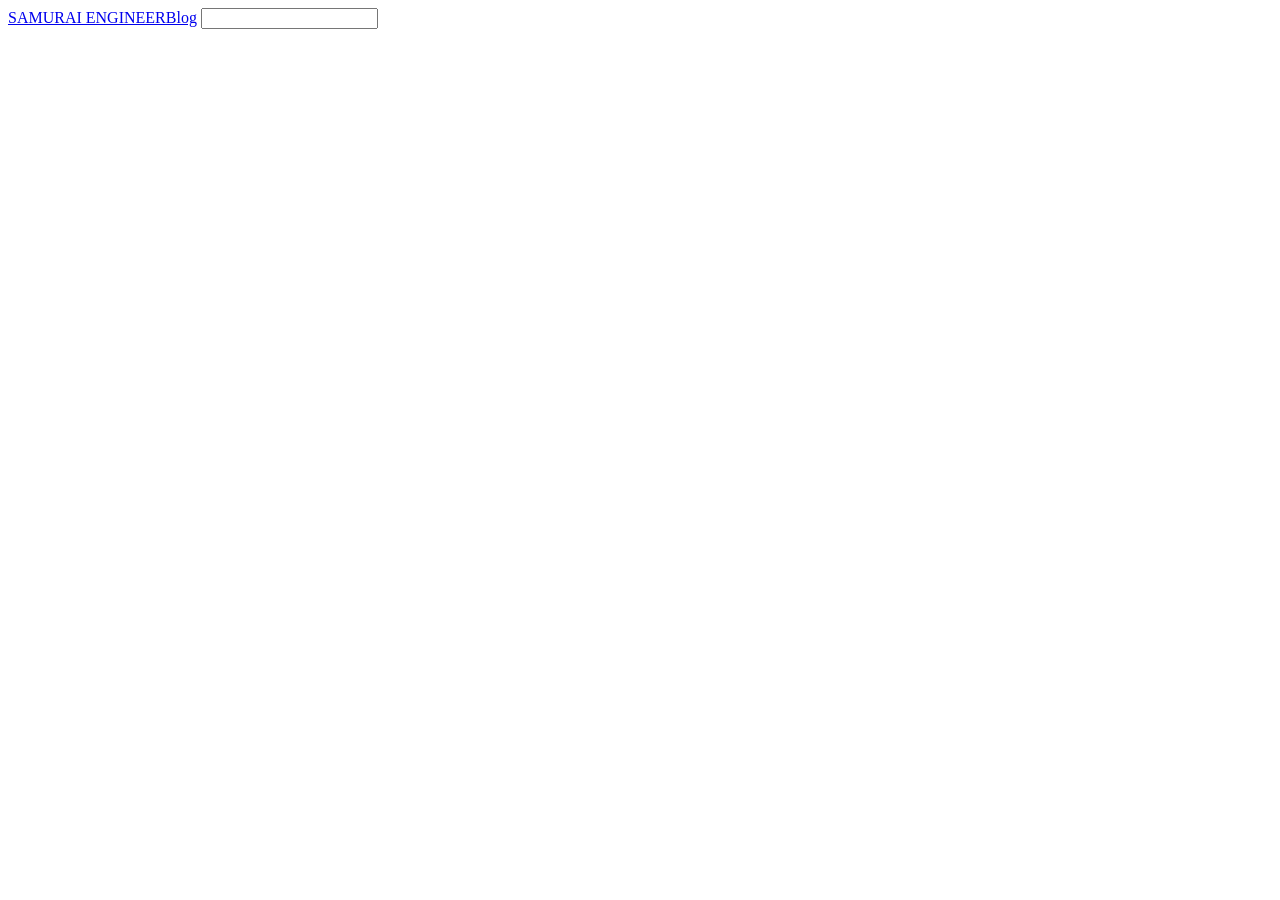
<file: index.html>
<html lang="ja">
    <head>
        <meta charset="utf-8">
        <style>
            a:hover {
                background-color: red;
            }

            a:active {
                background-color: yellow;
            }

            input:focus {
                background-color: green;
            }
        </style>
    </head>
    <body>
        <a href="https://www.sejuku.net/blog/">SAMURAI ENGINEERBlog</a>
        <input type="text"/>
    </body>
</html>
</file>
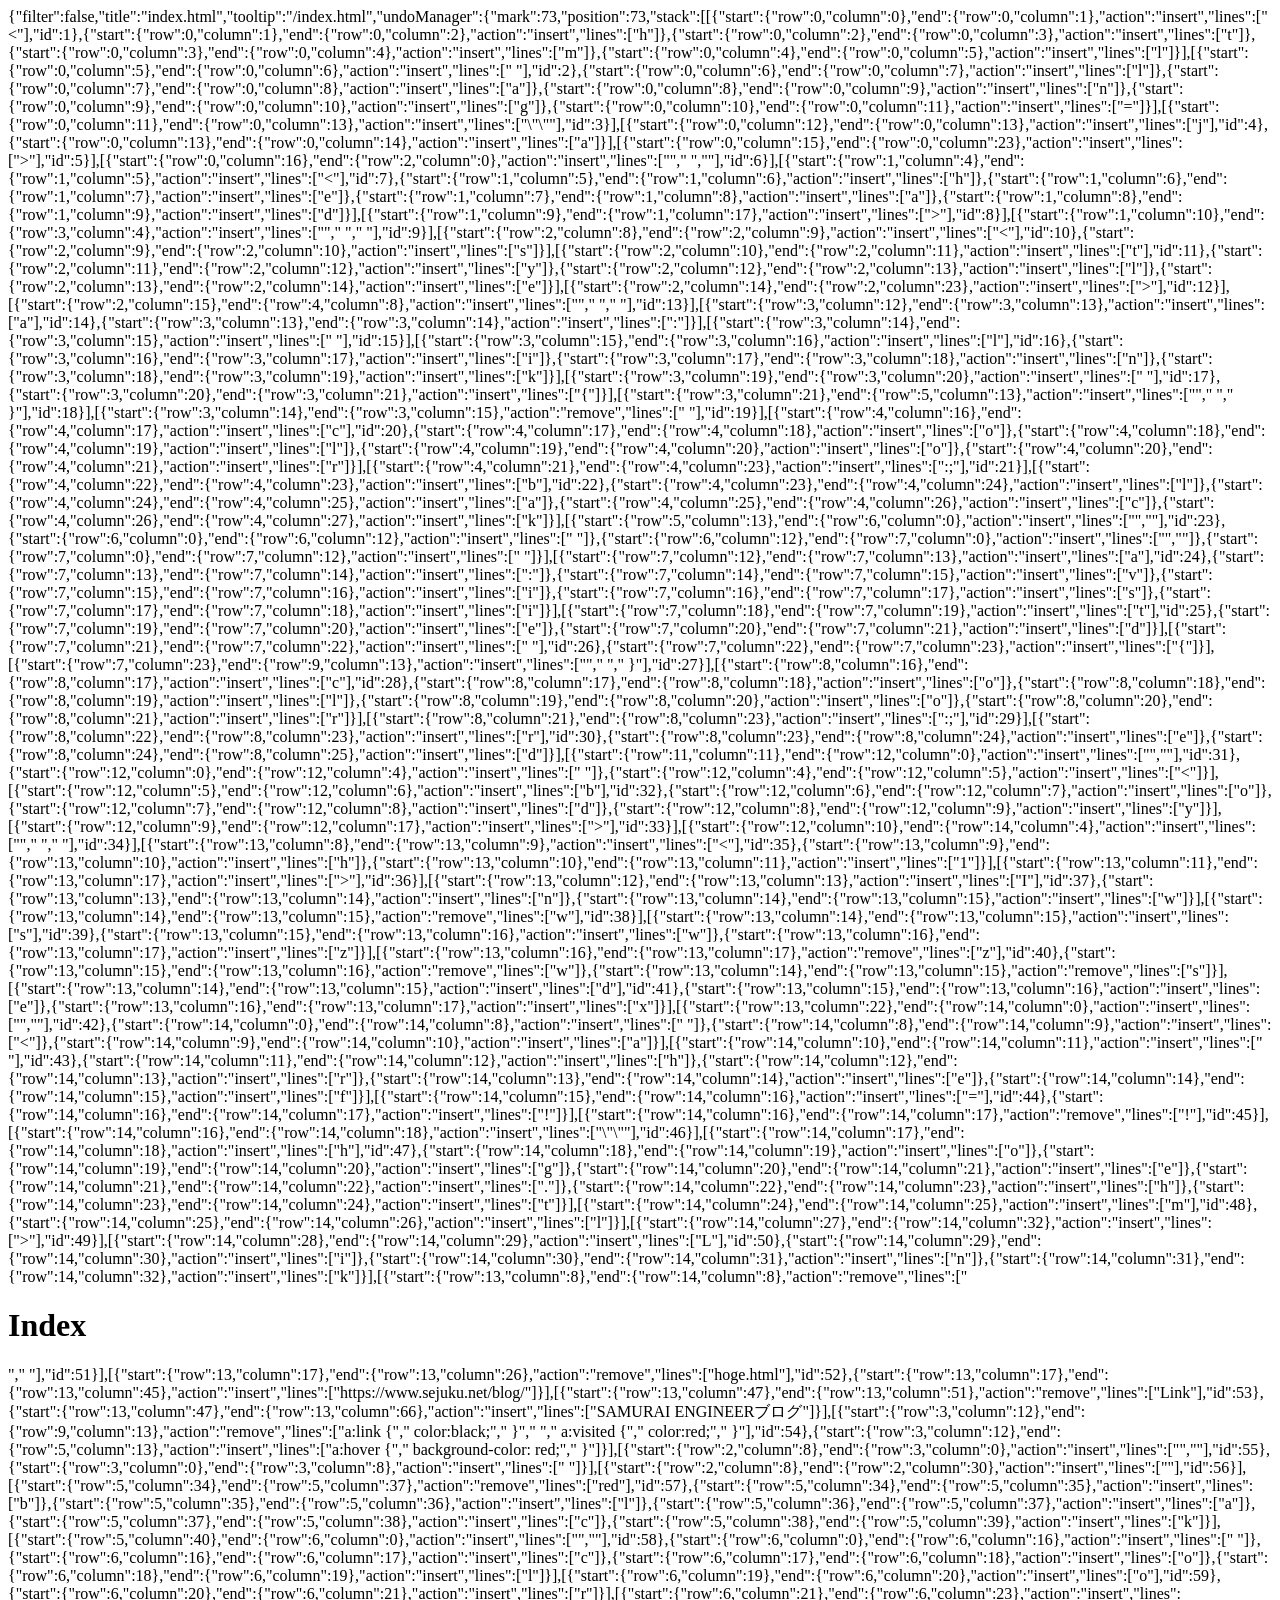
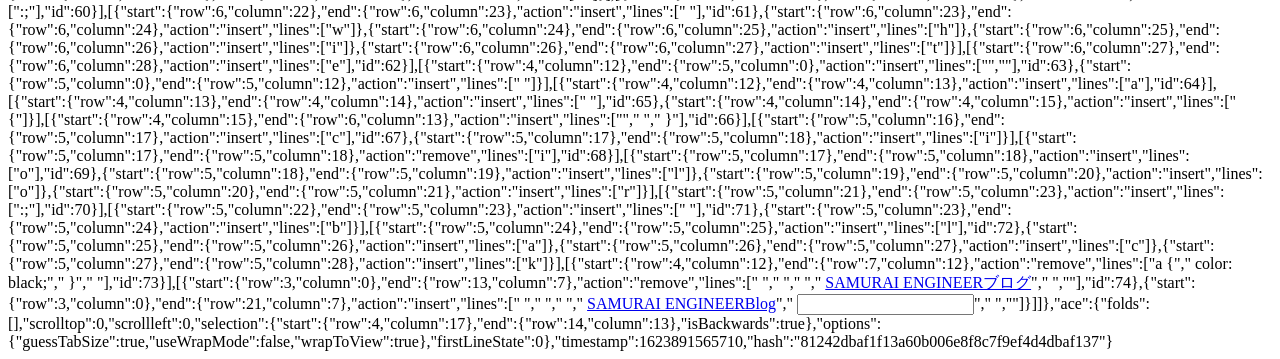
<file: .c9/metadata/environment/index.html>
{"filter":false,"title":"index.html","tooltip":"/index.html","undoManager":{"mark":73,"position":73,"stack":[[{"start":{"row":0,"column":0},"end":{"row":0,"column":1},"action":"insert","lines":["<"],"id":1},{"start":{"row":0,"column":1},"end":{"row":0,"column":2},"action":"insert","lines":["h"]},{"start":{"row":0,"column":2},"end":{"row":0,"column":3},"action":"insert","lines":["t"]},{"start":{"row":0,"column":3},"end":{"row":0,"column":4},"action":"insert","lines":["m"]},{"start":{"row":0,"column":4},"end":{"row":0,"column":5},"action":"insert","lines":["l"]}],[{"start":{"row":0,"column":5},"end":{"row":0,"column":6},"action":"insert","lines":[" "],"id":2},{"start":{"row":0,"column":6},"end":{"row":0,"column":7},"action":"insert","lines":["l"]},{"start":{"row":0,"column":7},"end":{"row":0,"column":8},"action":"insert","lines":["a"]},{"start":{"row":0,"column":8},"end":{"row":0,"column":9},"action":"insert","lines":["n"]},{"start":{"row":0,"column":9},"end":{"row":0,"column":10},"action":"insert","lines":["g"]},{"start":{"row":0,"column":10},"end":{"row":0,"column":11},"action":"insert","lines":["="]}],[{"start":{"row":0,"column":11},"end":{"row":0,"column":13},"action":"insert","lines":["\"\""],"id":3}],[{"start":{"row":0,"column":12},"end":{"row":0,"column":13},"action":"insert","lines":["j"],"id":4},{"start":{"row":0,"column":13},"end":{"row":0,"column":14},"action":"insert","lines":["a"]}],[{"start":{"row":0,"column":15},"end":{"row":0,"column":23},"action":"insert","lines":["></html>"],"id":5}],[{"start":{"row":0,"column":16},"end":{"row":2,"column":0},"action":"insert","lines":["","    ",""],"id":6}],[{"start":{"row":1,"column":4},"end":{"row":1,"column":5},"action":"insert","lines":["<"],"id":7},{"start":{"row":1,"column":5},"end":{"row":1,"column":6},"action":"insert","lines":["h"]},{"start":{"row":1,"column":6},"end":{"row":1,"column":7},"action":"insert","lines":["e"]},{"start":{"row":1,"column":7},"end":{"row":1,"column":8},"action":"insert","lines":["a"]},{"start":{"row":1,"column":8},"end":{"row":1,"column":9},"action":"insert","lines":["d"]}],[{"start":{"row":1,"column":9},"end":{"row":1,"column":17},"action":"insert","lines":["></head>"],"id":8}],[{"start":{"row":1,"column":10},"end":{"row":3,"column":4},"action":"insert","lines":["","        ","    "],"id":9}],[{"start":{"row":2,"column":8},"end":{"row":2,"column":9},"action":"insert","lines":["<"],"id":10},{"start":{"row":2,"column":9},"end":{"row":2,"column":10},"action":"insert","lines":["s"]}],[{"start":{"row":2,"column":10},"end":{"row":2,"column":11},"action":"insert","lines":["t"],"id":11},{"start":{"row":2,"column":11},"end":{"row":2,"column":12},"action":"insert","lines":["y"]},{"start":{"row":2,"column":12},"end":{"row":2,"column":13},"action":"insert","lines":["l"]},{"start":{"row":2,"column":13},"end":{"row":2,"column":14},"action":"insert","lines":["e"]}],[{"start":{"row":2,"column":14},"end":{"row":2,"column":23},"action":"insert","lines":["></style>"],"id":12}],[{"start":{"row":2,"column":15},"end":{"row":4,"column":8},"action":"insert","lines":["","            ","        "],"id":13}],[{"start":{"row":3,"column":12},"end":{"row":3,"column":13},"action":"insert","lines":["a"],"id":14},{"start":{"row":3,"column":13},"end":{"row":3,"column":14},"action":"insert","lines":[":"]}],[{"start":{"row":3,"column":14},"end":{"row":3,"column":15},"action":"insert","lines":[" "],"id":15}],[{"start":{"row":3,"column":15},"end":{"row":3,"column":16},"action":"insert","lines":["l"],"id":16},{"start":{"row":3,"column":16},"end":{"row":3,"column":17},"action":"insert","lines":["i"]},{"start":{"row":3,"column":17},"end":{"row":3,"column":18},"action":"insert","lines":["n"]},{"start":{"row":3,"column":18},"end":{"row":3,"column":19},"action":"insert","lines":["k"]}],[{"start":{"row":3,"column":19},"end":{"row":3,"column":20},"action":"insert","lines":[" "],"id":17},{"start":{"row":3,"column":20},"end":{"row":3,"column":21},"action":"insert","lines":["{"]}],[{"start":{"row":3,"column":21},"end":{"row":5,"column":13},"action":"insert","lines":["","                ","            }"],"id":18}],[{"start":{"row":3,"column":14},"end":{"row":3,"column":15},"action":"remove","lines":[" "],"id":19}],[{"start":{"row":4,"column":16},"end":{"row":4,"column":17},"action":"insert","lines":["c"],"id":20},{"start":{"row":4,"column":17},"end":{"row":4,"column":18},"action":"insert","lines":["o"]},{"start":{"row":4,"column":18},"end":{"row":4,"column":19},"action":"insert","lines":["l"]},{"start":{"row":4,"column":19},"end":{"row":4,"column":20},"action":"insert","lines":["o"]},{"start":{"row":4,"column":20},"end":{"row":4,"column":21},"action":"insert","lines":["r"]}],[{"start":{"row":4,"column":21},"end":{"row":4,"column":23},"action":"insert","lines":[":;"],"id":21}],[{"start":{"row":4,"column":22},"end":{"row":4,"column":23},"action":"insert","lines":["b"],"id":22},{"start":{"row":4,"column":23},"end":{"row":4,"column":24},"action":"insert","lines":["l"]},{"start":{"row":4,"column":24},"end":{"row":4,"column":25},"action":"insert","lines":["a"]},{"start":{"row":4,"column":25},"end":{"row":4,"column":26},"action":"insert","lines":["c"]},{"start":{"row":4,"column":26},"end":{"row":4,"column":27},"action":"insert","lines":["k"]}],[{"start":{"row":5,"column":13},"end":{"row":6,"column":0},"action":"insert","lines":["",""],"id":23},{"start":{"row":6,"column":0},"end":{"row":6,"column":12},"action":"insert","lines":["            "]},{"start":{"row":6,"column":12},"end":{"row":7,"column":0},"action":"insert","lines":["",""]},{"start":{"row":7,"column":0},"end":{"row":7,"column":12},"action":"insert","lines":["            "]}],[{"start":{"row":7,"column":12},"end":{"row":7,"column":13},"action":"insert","lines":["a"],"id":24},{"start":{"row":7,"column":13},"end":{"row":7,"column":14},"action":"insert","lines":[":"]},{"start":{"row":7,"column":14},"end":{"row":7,"column":15},"action":"insert","lines":["v"]},{"start":{"row":7,"column":15},"end":{"row":7,"column":16},"action":"insert","lines":["i"]},{"start":{"row":7,"column":16},"end":{"row":7,"column":17},"action":"insert","lines":["s"]},{"start":{"row":7,"column":17},"end":{"row":7,"column":18},"action":"insert","lines":["i"]}],[{"start":{"row":7,"column":18},"end":{"row":7,"column":19},"action":"insert","lines":["t"],"id":25},{"start":{"row":7,"column":19},"end":{"row":7,"column":20},"action":"insert","lines":["e"]},{"start":{"row":7,"column":20},"end":{"row":7,"column":21},"action":"insert","lines":["d"]}],[{"start":{"row":7,"column":21},"end":{"row":7,"column":22},"action":"insert","lines":[" "],"id":26},{"start":{"row":7,"column":22},"end":{"row":7,"column":23},"action":"insert","lines":["{"]}],[{"start":{"row":7,"column":23},"end":{"row":9,"column":13},"action":"insert","lines":["","                ","            }"],"id":27}],[{"start":{"row":8,"column":16},"end":{"row":8,"column":17},"action":"insert","lines":["c"],"id":28},{"start":{"row":8,"column":17},"end":{"row":8,"column":18},"action":"insert","lines":["o"]},{"start":{"row":8,"column":18},"end":{"row":8,"column":19},"action":"insert","lines":["l"]},{"start":{"row":8,"column":19},"end":{"row":8,"column":20},"action":"insert","lines":["o"]},{"start":{"row":8,"column":20},"end":{"row":8,"column":21},"action":"insert","lines":["r"]}],[{"start":{"row":8,"column":21},"end":{"row":8,"column":23},"action":"insert","lines":[":;"],"id":29}],[{"start":{"row":8,"column":22},"end":{"row":8,"column":23},"action":"insert","lines":["r"],"id":30},{"start":{"row":8,"column":23},"end":{"row":8,"column":24},"action":"insert","lines":["e"]},{"start":{"row":8,"column":24},"end":{"row":8,"column":25},"action":"insert","lines":["d"]}],[{"start":{"row":11,"column":11},"end":{"row":12,"column":0},"action":"insert","lines":["",""],"id":31},{"start":{"row":12,"column":0},"end":{"row":12,"column":4},"action":"insert","lines":["    "]},{"start":{"row":12,"column":4},"end":{"row":12,"column":5},"action":"insert","lines":["<"]}],[{"start":{"row":12,"column":5},"end":{"row":12,"column":6},"action":"insert","lines":["b"],"id":32},{"start":{"row":12,"column":6},"end":{"row":12,"column":7},"action":"insert","lines":["o"]},{"start":{"row":12,"column":7},"end":{"row":12,"column":8},"action":"insert","lines":["d"]},{"start":{"row":12,"column":8},"end":{"row":12,"column":9},"action":"insert","lines":["y"]}],[{"start":{"row":12,"column":9},"end":{"row":12,"column":17},"action":"insert","lines":["></body>"],"id":33}],[{"start":{"row":12,"column":10},"end":{"row":14,"column":4},"action":"insert","lines":["","        ","    "],"id":34}],[{"start":{"row":13,"column":8},"end":{"row":13,"column":9},"action":"insert","lines":["<"],"id":35},{"start":{"row":13,"column":9},"end":{"row":13,"column":10},"action":"insert","lines":["h"]},{"start":{"row":13,"column":10},"end":{"row":13,"column":11},"action":"insert","lines":["1"]}],[{"start":{"row":13,"column":11},"end":{"row":13,"column":17},"action":"insert","lines":["></h1>"],"id":36}],[{"start":{"row":13,"column":12},"end":{"row":13,"column":13},"action":"insert","lines":["I"],"id":37},{"start":{"row":13,"column":13},"end":{"row":13,"column":14},"action":"insert","lines":["n"]},{"start":{"row":13,"column":14},"end":{"row":13,"column":15},"action":"insert","lines":["w"]}],[{"start":{"row":13,"column":14},"end":{"row":13,"column":15},"action":"remove","lines":["w"],"id":38}],[{"start":{"row":13,"column":14},"end":{"row":13,"column":15},"action":"insert","lines":["s"],"id":39},{"start":{"row":13,"column":15},"end":{"row":13,"column":16},"action":"insert","lines":["w"]},{"start":{"row":13,"column":16},"end":{"row":13,"column":17},"action":"insert","lines":["z"]}],[{"start":{"row":13,"column":16},"end":{"row":13,"column":17},"action":"remove","lines":["z"],"id":40},{"start":{"row":13,"column":15},"end":{"row":13,"column":16},"action":"remove","lines":["w"]},{"start":{"row":13,"column":14},"end":{"row":13,"column":15},"action":"remove","lines":["s"]}],[{"start":{"row":13,"column":14},"end":{"row":13,"column":15},"action":"insert","lines":["d"],"id":41},{"start":{"row":13,"column":15},"end":{"row":13,"column":16},"action":"insert","lines":["e"]},{"start":{"row":13,"column":16},"end":{"row":13,"column":17},"action":"insert","lines":["x"]}],[{"start":{"row":13,"column":22},"end":{"row":14,"column":0},"action":"insert","lines":["",""],"id":42},{"start":{"row":14,"column":0},"end":{"row":14,"column":8},"action":"insert","lines":["        "]},{"start":{"row":14,"column":8},"end":{"row":14,"column":9},"action":"insert","lines":["<"]},{"start":{"row":14,"column":9},"end":{"row":14,"column":10},"action":"insert","lines":["a"]}],[{"start":{"row":14,"column":10},"end":{"row":14,"column":11},"action":"insert","lines":[" "],"id":43},{"start":{"row":14,"column":11},"end":{"row":14,"column":12},"action":"insert","lines":["h"]},{"start":{"row":14,"column":12},"end":{"row":14,"column":13},"action":"insert","lines":["r"]},{"start":{"row":14,"column":13},"end":{"row":14,"column":14},"action":"insert","lines":["e"]},{"start":{"row":14,"column":14},"end":{"row":14,"column":15},"action":"insert","lines":["f"]}],[{"start":{"row":14,"column":15},"end":{"row":14,"column":16},"action":"insert","lines":["="],"id":44},{"start":{"row":14,"column":16},"end":{"row":14,"column":17},"action":"insert","lines":["!"]}],[{"start":{"row":14,"column":16},"end":{"row":14,"column":17},"action":"remove","lines":["!"],"id":45}],[{"start":{"row":14,"column":16},"end":{"row":14,"column":18},"action":"insert","lines":["\"\""],"id":46}],[{"start":{"row":14,"column":17},"end":{"row":14,"column":18},"action":"insert","lines":["h"],"id":47},{"start":{"row":14,"column":18},"end":{"row":14,"column":19},"action":"insert","lines":["o"]},{"start":{"row":14,"column":19},"end":{"row":14,"column":20},"action":"insert","lines":["g"]},{"start":{"row":14,"column":20},"end":{"row":14,"column":21},"action":"insert","lines":["e"]},{"start":{"row":14,"column":21},"end":{"row":14,"column":22},"action":"insert","lines":["."]},{"start":{"row":14,"column":22},"end":{"row":14,"column":23},"action":"insert","lines":["h"]},{"start":{"row":14,"column":23},"end":{"row":14,"column":24},"action":"insert","lines":["t"]}],[{"start":{"row":14,"column":24},"end":{"row":14,"column":25},"action":"insert","lines":["m"],"id":48},{"start":{"row":14,"column":25},"end":{"row":14,"column":26},"action":"insert","lines":["l"]}],[{"start":{"row":14,"column":27},"end":{"row":14,"column":32},"action":"insert","lines":["></a>"],"id":49}],[{"start":{"row":14,"column":28},"end":{"row":14,"column":29},"action":"insert","lines":["L"],"id":50},{"start":{"row":14,"column":29},"end":{"row":14,"column":30},"action":"insert","lines":["i"]},{"start":{"row":14,"column":30},"end":{"row":14,"column":31},"action":"insert","lines":["n"]},{"start":{"row":14,"column":31},"end":{"row":14,"column":32},"action":"insert","lines":["k"]}],[{"start":{"row":13,"column":8},"end":{"row":14,"column":8},"action":"remove","lines":["<h1>Index</h1>","        "],"id":51}],[{"start":{"row":13,"column":17},"end":{"row":13,"column":26},"action":"remove","lines":["hoge.html"],"id":52},{"start":{"row":13,"column":17},"end":{"row":13,"column":45},"action":"insert","lines":["https://www.sejuku.net/blog/"]}],[{"start":{"row":13,"column":47},"end":{"row":13,"column":51},"action":"remove","lines":["Link"],"id":53},{"start":{"row":13,"column":47},"end":{"row":13,"column":66},"action":"insert","lines":["SAMURAI ENGINEERブログ"]}],[{"start":{"row":3,"column":12},"end":{"row":9,"column":13},"action":"remove","lines":["a:link {","                color:black;","            }","            ","            a:visited {","                color:red;","            }"],"id":54},{"start":{"row":3,"column":12},"end":{"row":5,"column":13},"action":"insert","lines":["a:hover {","                background-color: red;","            }"]}],[{"start":{"row":2,"column":8},"end":{"row":3,"column":0},"action":"insert","lines":["",""],"id":55},{"start":{"row":3,"column":0},"end":{"row":3,"column":8},"action":"insert","lines":["        "]}],[{"start":{"row":2,"column":8},"end":{"row":2,"column":30},"action":"insert","lines":["<meta charset=\"utf-8\">"],"id":56}],[{"start":{"row":5,"column":34},"end":{"row":5,"column":37},"action":"remove","lines":["red"],"id":57},{"start":{"row":5,"column":34},"end":{"row":5,"column":35},"action":"insert","lines":["b"]},{"start":{"row":5,"column":35},"end":{"row":5,"column":36},"action":"insert","lines":["l"]},{"start":{"row":5,"column":36},"end":{"row":5,"column":37},"action":"insert","lines":["a"]},{"start":{"row":5,"column":37},"end":{"row":5,"column":38},"action":"insert","lines":["c"]},{"start":{"row":5,"column":38},"end":{"row":5,"column":39},"action":"insert","lines":["k"]}],[{"start":{"row":5,"column":40},"end":{"row":6,"column":0},"action":"insert","lines":["",""],"id":58},{"start":{"row":6,"column":0},"end":{"row":6,"column":16},"action":"insert","lines":["                "]},{"start":{"row":6,"column":16},"end":{"row":6,"column":17},"action":"insert","lines":["c"]},{"start":{"row":6,"column":17},"end":{"row":6,"column":18},"action":"insert","lines":["o"]},{"start":{"row":6,"column":18},"end":{"row":6,"column":19},"action":"insert","lines":["l"]}],[{"start":{"row":6,"column":19},"end":{"row":6,"column":20},"action":"insert","lines":["o"],"id":59},{"start":{"row":6,"column":20},"end":{"row":6,"column":21},"action":"insert","lines":["r"]}],[{"start":{"row":6,"column":21},"end":{"row":6,"column":23},"action":"insert","lines":[":;"],"id":60}],[{"start":{"row":6,"column":22},"end":{"row":6,"column":23},"action":"insert","lines":[" "],"id":61},{"start":{"row":6,"column":23},"end":{"row":6,"column":24},"action":"insert","lines":["w"]},{"start":{"row":6,"column":24},"end":{"row":6,"column":25},"action":"insert","lines":["h"]},{"start":{"row":6,"column":25},"end":{"row":6,"column":26},"action":"insert","lines":["i"]},{"start":{"row":6,"column":26},"end":{"row":6,"column":27},"action":"insert","lines":["t"]}],[{"start":{"row":6,"column":27},"end":{"row":6,"column":28},"action":"insert","lines":["e"],"id":62}],[{"start":{"row":4,"column":12},"end":{"row":5,"column":0},"action":"insert","lines":["",""],"id":63},{"start":{"row":5,"column":0},"end":{"row":5,"column":12},"action":"insert","lines":["            "]}],[{"start":{"row":4,"column":12},"end":{"row":4,"column":13},"action":"insert","lines":["a"],"id":64}],[{"start":{"row":4,"column":13},"end":{"row":4,"column":14},"action":"insert","lines":[" "],"id":65},{"start":{"row":4,"column":14},"end":{"row":4,"column":15},"action":"insert","lines":["{"]}],[{"start":{"row":4,"column":15},"end":{"row":6,"column":13},"action":"insert","lines":["","                ","            }"],"id":66}],[{"start":{"row":5,"column":16},"end":{"row":5,"column":17},"action":"insert","lines":["c"],"id":67},{"start":{"row":5,"column":17},"end":{"row":5,"column":18},"action":"insert","lines":["i"]}],[{"start":{"row":5,"column":17},"end":{"row":5,"column":18},"action":"remove","lines":["i"],"id":68}],[{"start":{"row":5,"column":17},"end":{"row":5,"column":18},"action":"insert","lines":["o"],"id":69},{"start":{"row":5,"column":18},"end":{"row":5,"column":19},"action":"insert","lines":["l"]},{"start":{"row":5,"column":19},"end":{"row":5,"column":20},"action":"insert","lines":["o"]},{"start":{"row":5,"column":20},"end":{"row":5,"column":21},"action":"insert","lines":["r"]}],[{"start":{"row":5,"column":21},"end":{"row":5,"column":23},"action":"insert","lines":[":;"],"id":70}],[{"start":{"row":5,"column":22},"end":{"row":5,"column":23},"action":"insert","lines":[" "],"id":71},{"start":{"row":5,"column":23},"end":{"row":5,"column":24},"action":"insert","lines":["b"]}],[{"start":{"row":5,"column":24},"end":{"row":5,"column":25},"action":"insert","lines":["l"],"id":72},{"start":{"row":5,"column":25},"end":{"row":5,"column":26},"action":"insert","lines":["a"]},{"start":{"row":5,"column":26},"end":{"row":5,"column":27},"action":"insert","lines":["c"]},{"start":{"row":5,"column":27},"end":{"row":5,"column":28},"action":"insert","lines":["k"]}],[{"start":{"row":4,"column":12},"end":{"row":7,"column":12},"action":"remove","lines":["a {","                color: black;","            }","            "],"id":73}],[{"start":{"row":3,"column":0},"end":{"row":13,"column":7},"action":"remove","lines":["        <style>","            a:hover {","                background-color: black;","                color: white;","            }","        </style>","    </head>","    <body>","        <a href=\"https://www.sejuku.net/blog/\">SAMURAI ENGINEERブログ</a>","    </body>","</html>"],"id":74},{"start":{"row":3,"column":0},"end":{"row":21,"column":7},"action":"insert","lines":["        <style>","            a:hover {","                background-color: red;","            }","","            a:active {","                background-color: yellow;","            }","","            input:focus {","                background-color: green;","            }","        </style>","    </head>","    <body>","        <a href=\"https://www.sejuku.net/blog/\">SAMURAI ENGINEERBlog</a>","        <input type=\"text\"/>","    </body>","</html>"]}]]},"ace":{"folds":[],"scrolltop":0,"scrollleft":0,"selection":{"start":{"row":4,"column":17},"end":{"row":14,"column":13},"isBackwards":true},"options":{"guessTabSize":true,"useWrapMode":false,"wrapToView":true},"firstLineState":0},"timestamp":1623891565710,"hash":"81242dbaf1f13a60b006e8f8c7f9ef4d4dbaf137"}
</file>
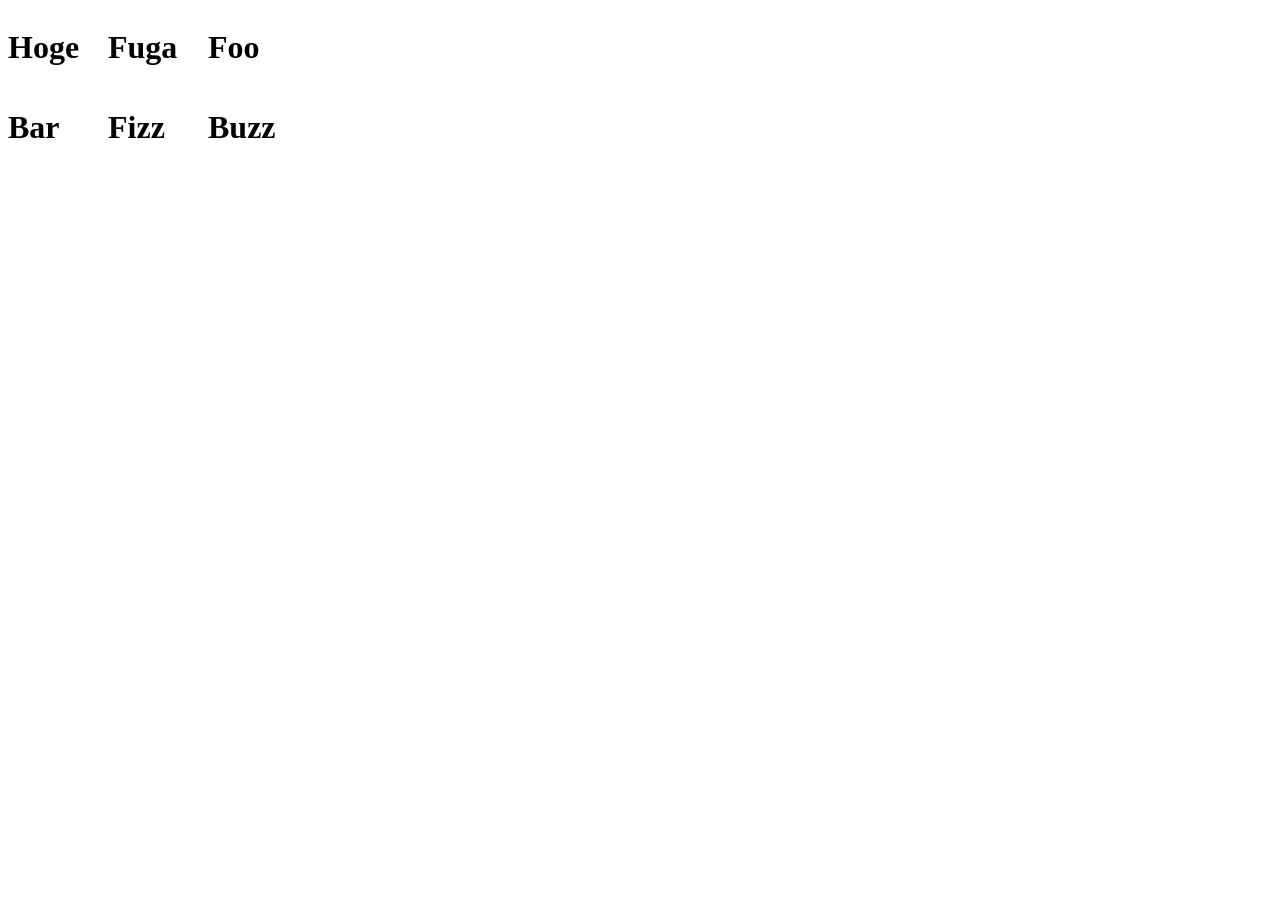
<file: test2.html>
<html lang="ja">
    <head>
        <style>
            #grid {
                display: grid;
                grid-template-columns: 100px 100px 100px;
            }
        </style>
    </head>
    <body>
        <div id="grid">
            <h1>Hoge</h1>
            <h1>Fuga</h1>
            <h1>Foo</h1>
            <h1>Bar</h1>
            <h1>Fizz</h1>
            <h1>Buzz</h1>
        </div>
    </body>
</html>
</file>
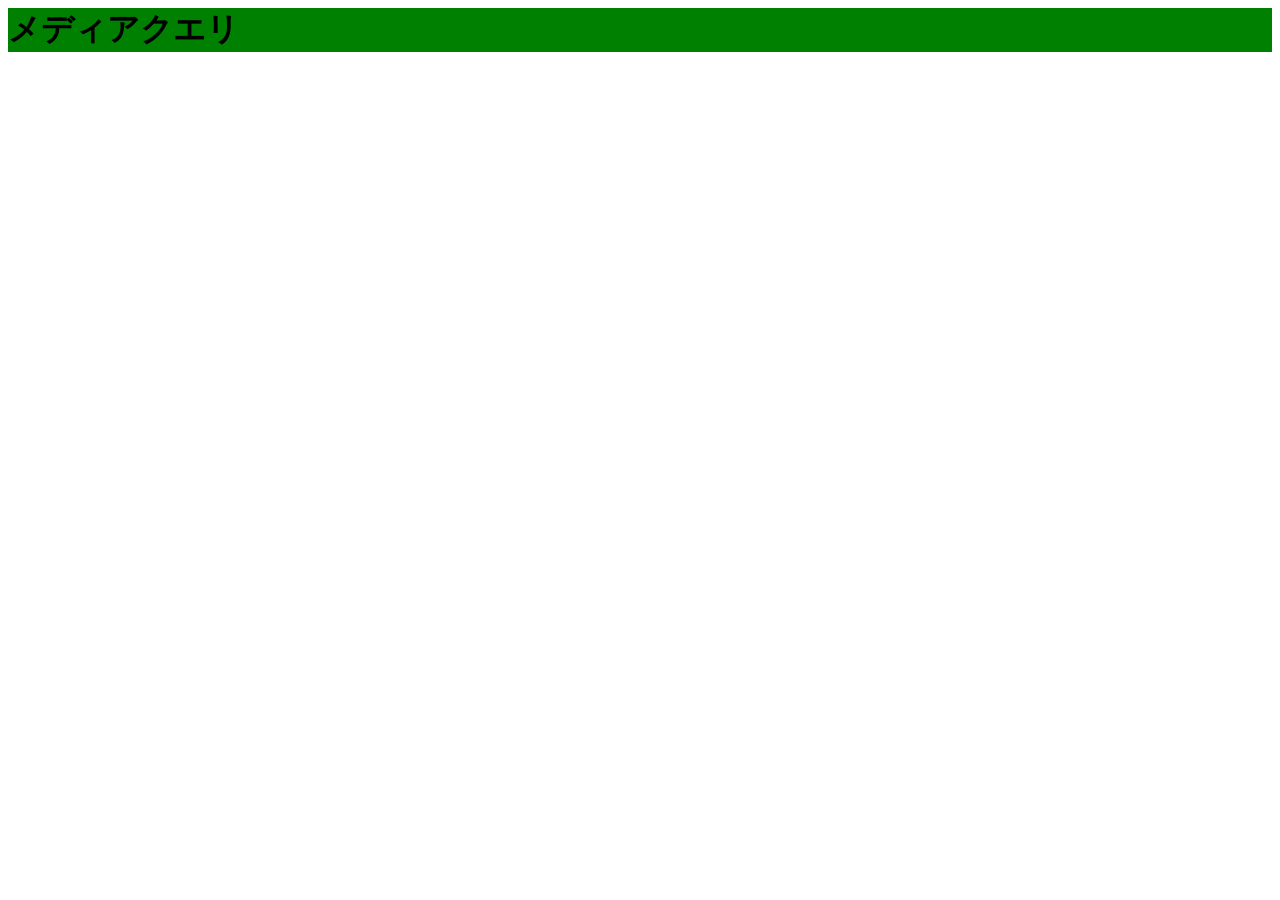
<file: test3_20210619.html>
<html lang="ja">
    <head>
        <meta charset="UTF-8">
        <meta name="viewport" content="width=device-width, initial-scale=1">
        <style>
            .media {
                background-color: blue;
            }

            @media screen and (min-width:480px) {
                .media {
                    background-color: red;
                }
            }

            @media screen and (min-width:640px) {
                .media {
                    background-color: green;
                }
            }
        </style>
    </head>
    <body>
        <div class="media">
            <h1>メディアクエリ</h1>
        </div>
    </body>
</html>
</file>
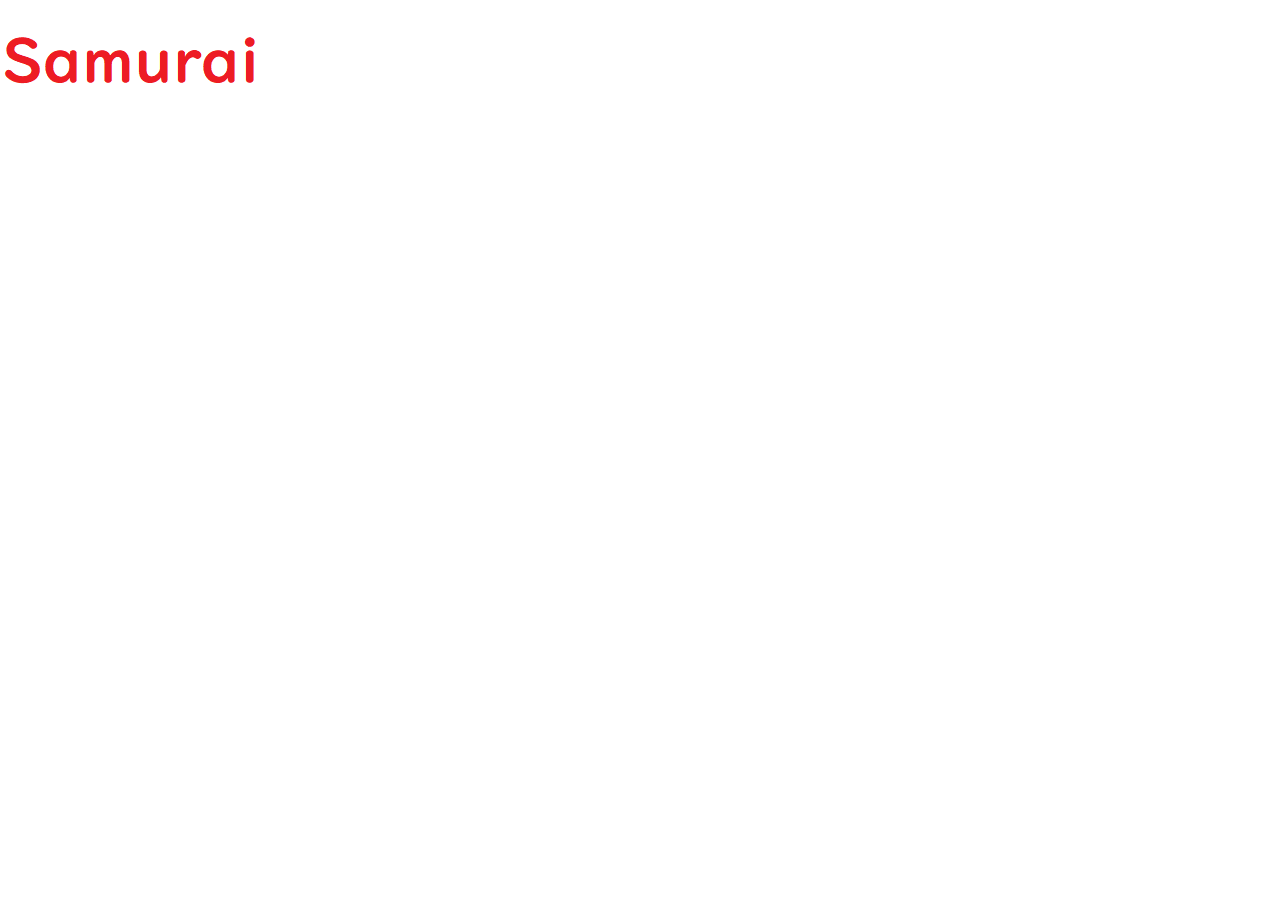
<file: Test20210615/Test.html>
<html lang="ja">
    <head>
        <style>
            body {
                background-image: url(hoge.png);
                background-repeat: no-repeat;
            }
        </style>
    </head>
    <body>
    </body>
</html>
</file>
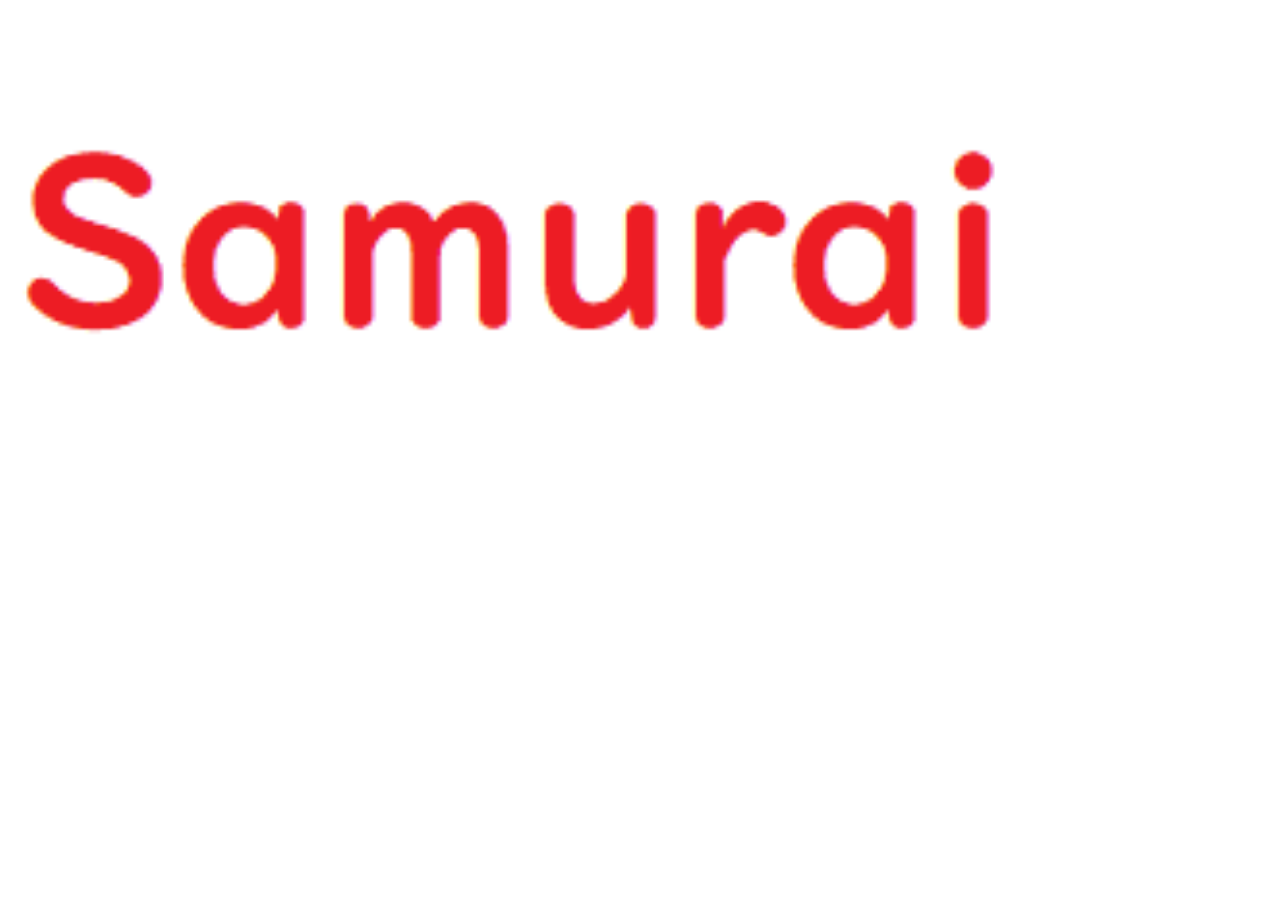
<file: Test20210615/Test2.html>
<html lang="ja">
    <head>
        <style>
            #responsive-img {
                height: auto;
                width: 80vw;
            }
        </style>
    </head>
    <body>
        <img src="hoge.png" id="responsive-img">
    </body>
</html>
</file>
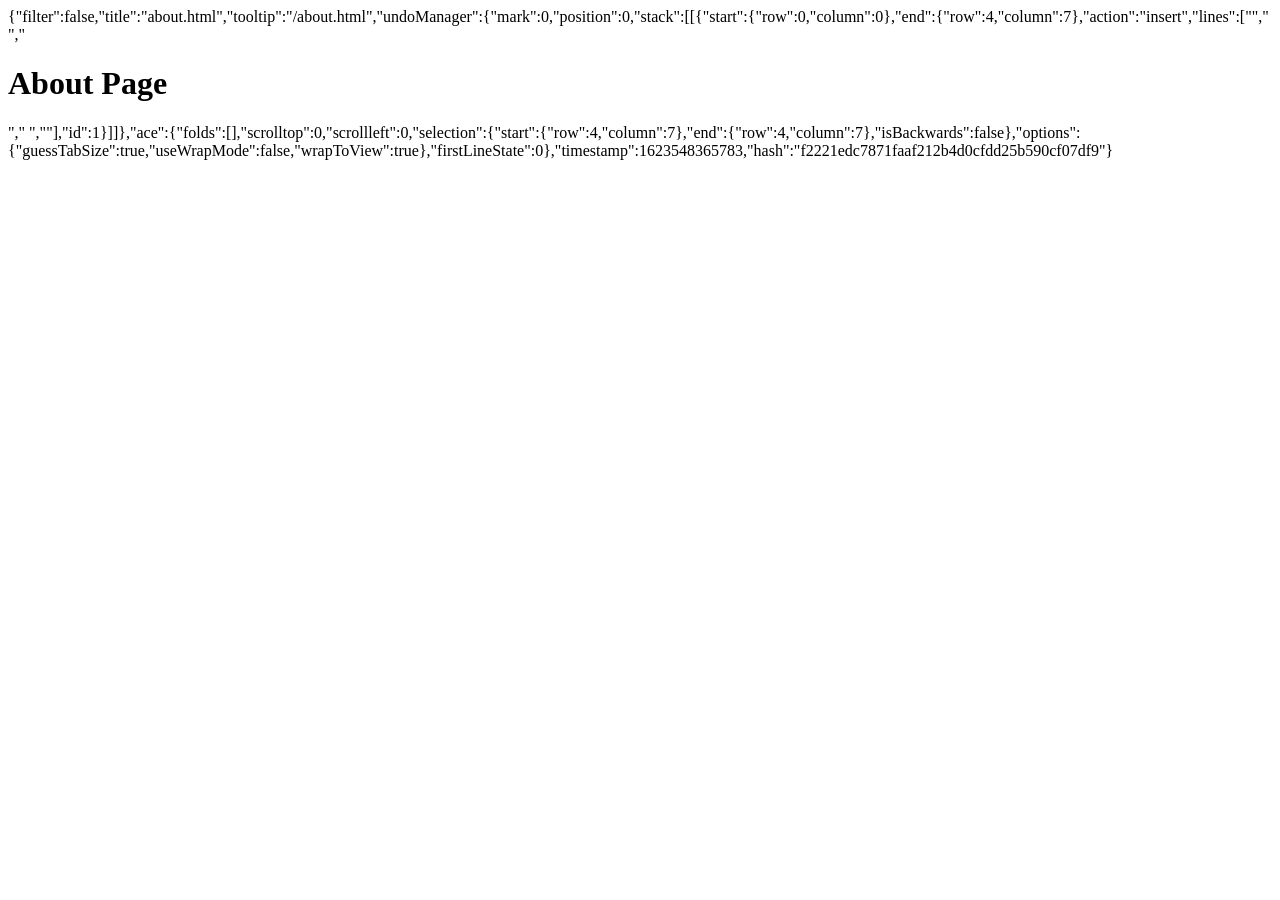
<file: .c9/metadata/environment/about.html>
{"filter":false,"title":"about.html","tooltip":"/about.html","undoManager":{"mark":0,"position":0,"stack":[[{"start":{"row":0,"column":0},"end":{"row":4,"column":7},"action":"insert","lines":["<html lang=\"ja\">","    <body>","        <h1>About Page</h1>","    </body>","</html>"],"id":1}]]},"ace":{"folds":[],"scrolltop":0,"scrollleft":0,"selection":{"start":{"row":4,"column":7},"end":{"row":4,"column":7},"isBackwards":false},"options":{"guessTabSize":true,"useWrapMode":false,"wrapToView":true},"firstLineState":0},"timestamp":1623548365783,"hash":"f2221edc7871faaf212b4d0cfdd25b590cf07df9"}
</file>
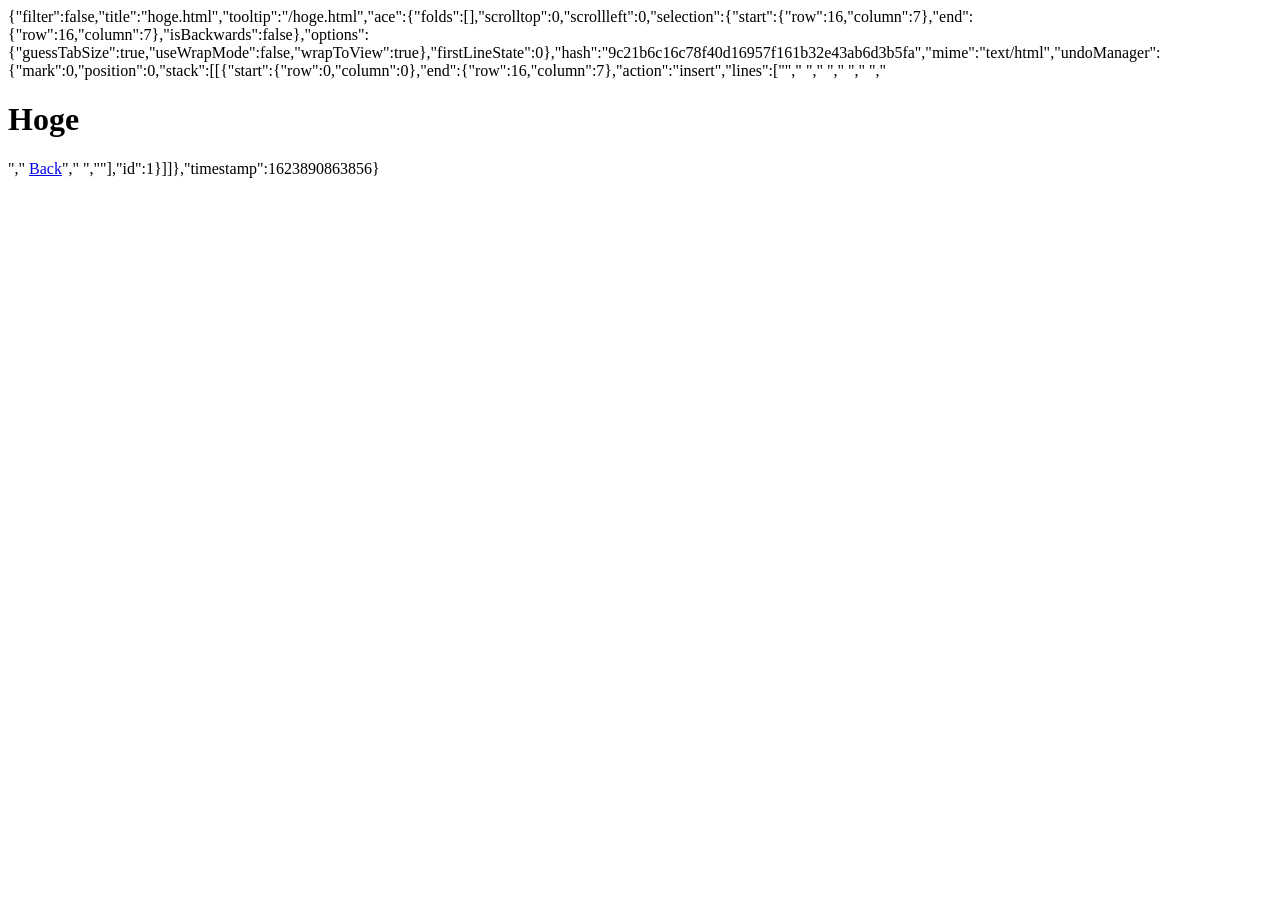
<file: .c9/metadata/environment/hoge.html>
{"filter":false,"title":"hoge.html","tooltip":"/hoge.html","ace":{"folds":[],"scrolltop":0,"scrollleft":0,"selection":{"start":{"row":16,"column":7},"end":{"row":16,"column":7},"isBackwards":false},"options":{"guessTabSize":true,"useWrapMode":false,"wrapToView":true},"firstLineState":0},"hash":"9c21b6c16c78f40d16957f161b32e43ab6d3b5fa","mime":"text/html","undoManager":{"mark":0,"position":0,"stack":[[{"start":{"row":0,"column":0},"end":{"row":16,"column":7},"action":"insert","lines":["<html lang=\"ja\">","    <head>","        <style>","            a:link {","                color: black;","            }","","            a:visited {","                color: red;","            }","        </style>","    </head>","    <body>","        <h1>Hoge</h1>","        <a href=\"index.html\">Back</a>","    </body>","</html>"],"id":1}]]},"timestamp":1623890863856}
</file>
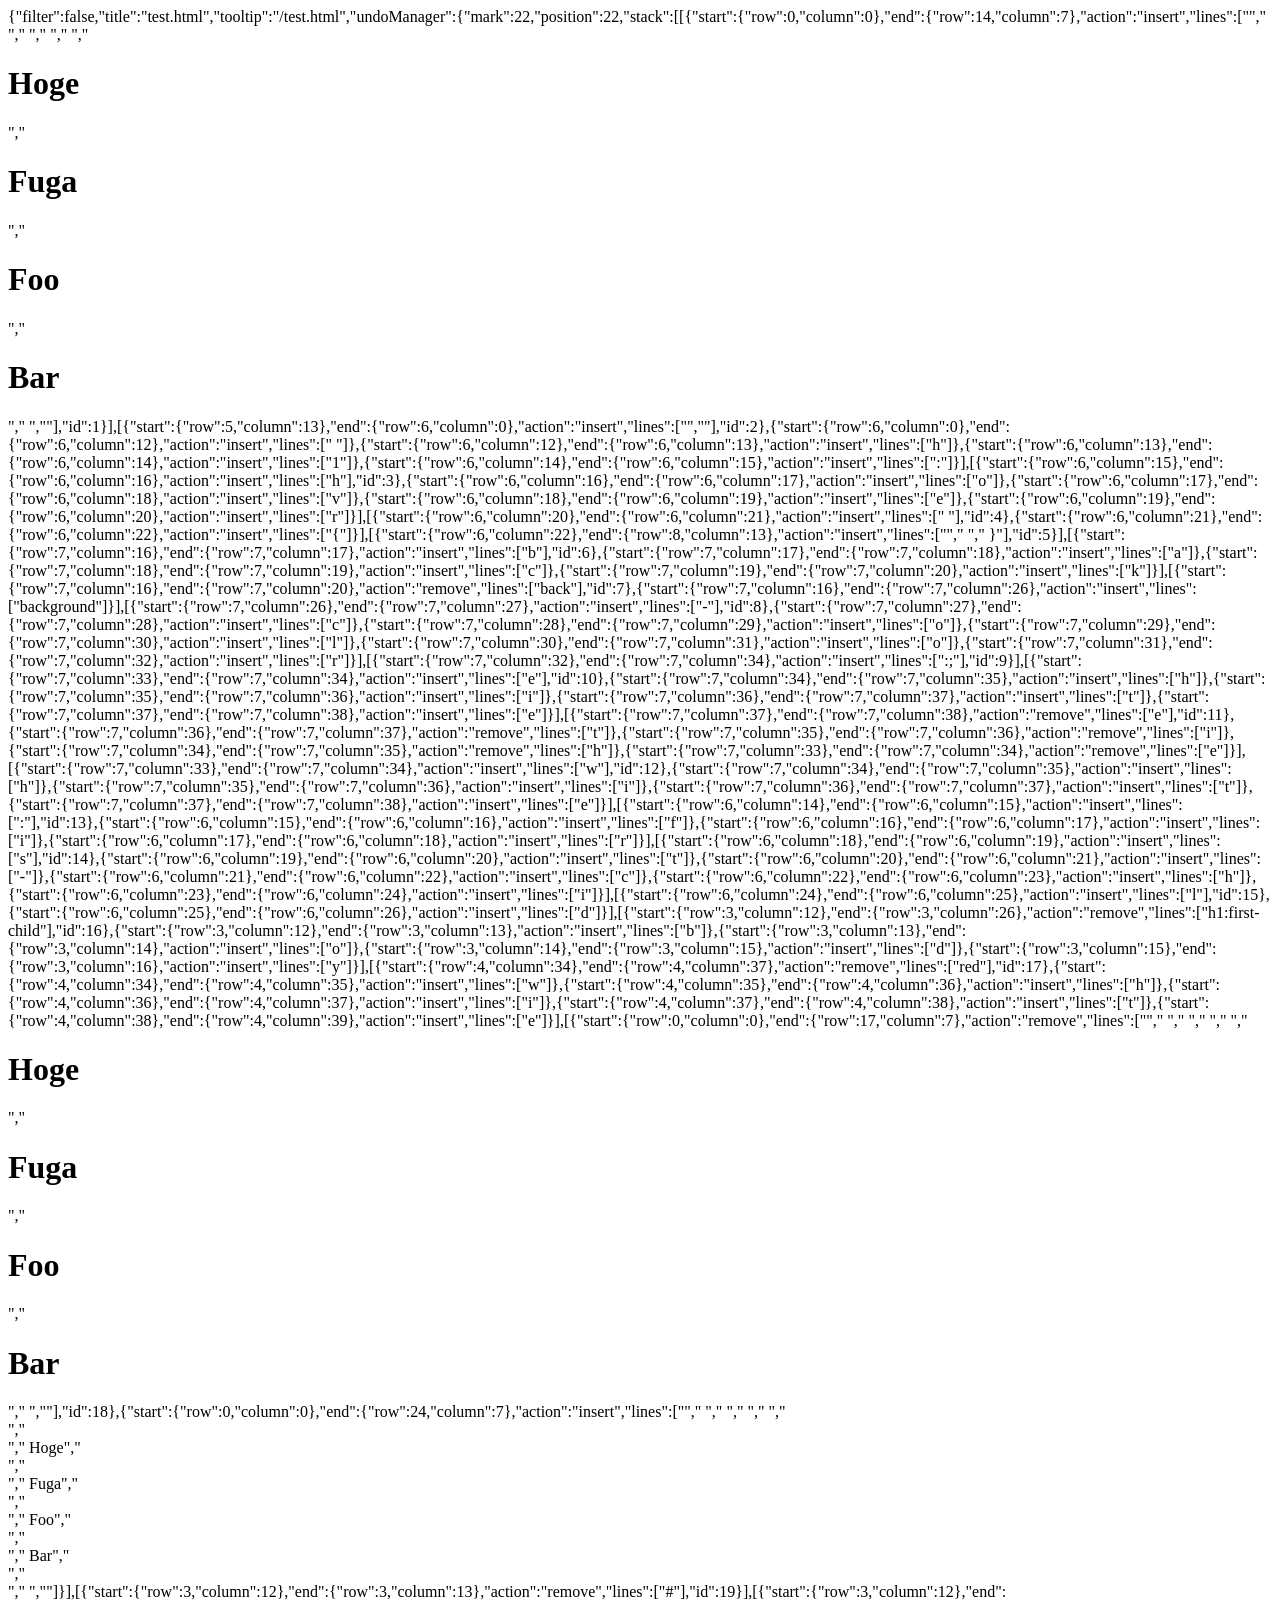
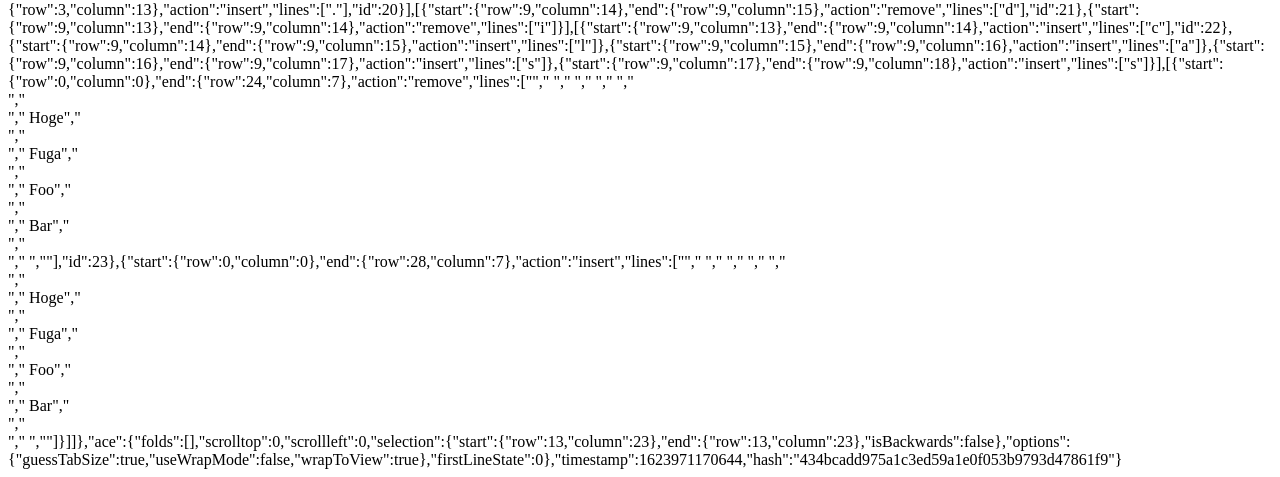
<file: .c9/metadata/environment/test.html>
{"filter":false,"title":"test.html","tooltip":"/test.html","undoManager":{"mark":22,"position":22,"stack":[[{"start":{"row":0,"column":0},"end":{"row":14,"column":7},"action":"insert","lines":["<html lang=\"ja\">","    <head>","        <style>","            h1:first-child {","                background-color: red;","            }","        </style>","    </head>","    <body>","        <h1>Hoge</h1>","        <h1>Fuga</h1>","        <h1>Foo</h1>","        <h1>Bar</h1>","    </body>","</html>"],"id":1}],[{"start":{"row":5,"column":13},"end":{"row":6,"column":0},"action":"insert","lines":["",""],"id":2},{"start":{"row":6,"column":0},"end":{"row":6,"column":12},"action":"insert","lines":["            "]},{"start":{"row":6,"column":12},"end":{"row":6,"column":13},"action":"insert","lines":["h"]},{"start":{"row":6,"column":13},"end":{"row":6,"column":14},"action":"insert","lines":["1"]},{"start":{"row":6,"column":14},"end":{"row":6,"column":15},"action":"insert","lines":[":"]}],[{"start":{"row":6,"column":15},"end":{"row":6,"column":16},"action":"insert","lines":["h"],"id":3},{"start":{"row":6,"column":16},"end":{"row":6,"column":17},"action":"insert","lines":["o"]},{"start":{"row":6,"column":17},"end":{"row":6,"column":18},"action":"insert","lines":["v"]},{"start":{"row":6,"column":18},"end":{"row":6,"column":19},"action":"insert","lines":["e"]},{"start":{"row":6,"column":19},"end":{"row":6,"column":20},"action":"insert","lines":["r"]}],[{"start":{"row":6,"column":20},"end":{"row":6,"column":21},"action":"insert","lines":[" "],"id":4},{"start":{"row":6,"column":21},"end":{"row":6,"column":22},"action":"insert","lines":["{"]}],[{"start":{"row":6,"column":22},"end":{"row":8,"column":13},"action":"insert","lines":["","                ","            }"],"id":5}],[{"start":{"row":7,"column":16},"end":{"row":7,"column":17},"action":"insert","lines":["b"],"id":6},{"start":{"row":7,"column":17},"end":{"row":7,"column":18},"action":"insert","lines":["a"]},{"start":{"row":7,"column":18},"end":{"row":7,"column":19},"action":"insert","lines":["c"]},{"start":{"row":7,"column":19},"end":{"row":7,"column":20},"action":"insert","lines":["k"]}],[{"start":{"row":7,"column":16},"end":{"row":7,"column":20},"action":"remove","lines":["back"],"id":7},{"start":{"row":7,"column":16},"end":{"row":7,"column":26},"action":"insert","lines":["background"]}],[{"start":{"row":7,"column":26},"end":{"row":7,"column":27},"action":"insert","lines":["-"],"id":8},{"start":{"row":7,"column":27},"end":{"row":7,"column":28},"action":"insert","lines":["c"]},{"start":{"row":7,"column":28},"end":{"row":7,"column":29},"action":"insert","lines":["o"]},{"start":{"row":7,"column":29},"end":{"row":7,"column":30},"action":"insert","lines":["l"]},{"start":{"row":7,"column":30},"end":{"row":7,"column":31},"action":"insert","lines":["o"]},{"start":{"row":7,"column":31},"end":{"row":7,"column":32},"action":"insert","lines":["r"]}],[{"start":{"row":7,"column":32},"end":{"row":7,"column":34},"action":"insert","lines":[":;"],"id":9}],[{"start":{"row":7,"column":33},"end":{"row":7,"column":34},"action":"insert","lines":["e"],"id":10},{"start":{"row":7,"column":34},"end":{"row":7,"column":35},"action":"insert","lines":["h"]},{"start":{"row":7,"column":35},"end":{"row":7,"column":36},"action":"insert","lines":["i"]},{"start":{"row":7,"column":36},"end":{"row":7,"column":37},"action":"insert","lines":["t"]},{"start":{"row":7,"column":37},"end":{"row":7,"column":38},"action":"insert","lines":["e"]}],[{"start":{"row":7,"column":37},"end":{"row":7,"column":38},"action":"remove","lines":["e"],"id":11},{"start":{"row":7,"column":36},"end":{"row":7,"column":37},"action":"remove","lines":["t"]},{"start":{"row":7,"column":35},"end":{"row":7,"column":36},"action":"remove","lines":["i"]},{"start":{"row":7,"column":34},"end":{"row":7,"column":35},"action":"remove","lines":["h"]},{"start":{"row":7,"column":33},"end":{"row":7,"column":34},"action":"remove","lines":["e"]}],[{"start":{"row":7,"column":33},"end":{"row":7,"column":34},"action":"insert","lines":["w"],"id":12},{"start":{"row":7,"column":34},"end":{"row":7,"column":35},"action":"insert","lines":["h"]},{"start":{"row":7,"column":35},"end":{"row":7,"column":36},"action":"insert","lines":["i"]},{"start":{"row":7,"column":36},"end":{"row":7,"column":37},"action":"insert","lines":["t"]},{"start":{"row":7,"column":37},"end":{"row":7,"column":38},"action":"insert","lines":["e"]}],[{"start":{"row":6,"column":14},"end":{"row":6,"column":15},"action":"insert","lines":[":"],"id":13},{"start":{"row":6,"column":15},"end":{"row":6,"column":16},"action":"insert","lines":["f"]},{"start":{"row":6,"column":16},"end":{"row":6,"column":17},"action":"insert","lines":["i"]},{"start":{"row":6,"column":17},"end":{"row":6,"column":18},"action":"insert","lines":["r"]}],[{"start":{"row":6,"column":18},"end":{"row":6,"column":19},"action":"insert","lines":["s"],"id":14},{"start":{"row":6,"column":19},"end":{"row":6,"column":20},"action":"insert","lines":["t"]},{"start":{"row":6,"column":20},"end":{"row":6,"column":21},"action":"insert","lines":["-"]},{"start":{"row":6,"column":21},"end":{"row":6,"column":22},"action":"insert","lines":["c"]},{"start":{"row":6,"column":22},"end":{"row":6,"column":23},"action":"insert","lines":["h"]},{"start":{"row":6,"column":23},"end":{"row":6,"column":24},"action":"insert","lines":["i"]}],[{"start":{"row":6,"column":24},"end":{"row":6,"column":25},"action":"insert","lines":["l"],"id":15},{"start":{"row":6,"column":25},"end":{"row":6,"column":26},"action":"insert","lines":["d"]}],[{"start":{"row":3,"column":12},"end":{"row":3,"column":26},"action":"remove","lines":["h1:first-child"],"id":16},{"start":{"row":3,"column":12},"end":{"row":3,"column":13},"action":"insert","lines":["b"]},{"start":{"row":3,"column":13},"end":{"row":3,"column":14},"action":"insert","lines":["o"]},{"start":{"row":3,"column":14},"end":{"row":3,"column":15},"action":"insert","lines":["d"]},{"start":{"row":3,"column":15},"end":{"row":3,"column":16},"action":"insert","lines":["y"]}],[{"start":{"row":4,"column":34},"end":{"row":4,"column":37},"action":"remove","lines":["red"],"id":17},{"start":{"row":4,"column":34},"end":{"row":4,"column":35},"action":"insert","lines":["w"]},{"start":{"row":4,"column":35},"end":{"row":4,"column":36},"action":"insert","lines":["h"]},{"start":{"row":4,"column":36},"end":{"row":4,"column":37},"action":"insert","lines":["i"]},{"start":{"row":4,"column":37},"end":{"row":4,"column":38},"action":"insert","lines":["t"]},{"start":{"row":4,"column":38},"end":{"row":4,"column":39},"action":"insert","lines":["e"]}],[{"start":{"row":0,"column":0},"end":{"row":17,"column":7},"action":"remove","lines":["<html lang=\"ja\">","    <head>","        <style>","            body {","                background-color: white;","            }","            h1:first-child:hover {","                background-color:white;","            }","        </style>","    </head>","    <body>","        <h1>Hoge</h1>","        <h1>Fuga</h1>","        <h1>Foo</h1>","        <h1>Bar</h1>","    </body>","</html>"],"id":18},{"start":{"row":0,"column":0},"end":{"row":24,"column":7},"action":"insert","lines":["<html lang=\"ja\">","    <head>","        <style>","            #sort {","                display: flex;","            }","        </style>","    </head>","    <body>","        <div id=\"sort\">","            <div>","                Hoge","            </div>","            <div>","                Fuga","            </div>","            <div>","                Foo","            </div>","            <div>","                Bar","            </div>","        </div>","    </body>","</html>"]}],[{"start":{"row":3,"column":12},"end":{"row":3,"column":13},"action":"remove","lines":["#"],"id":19}],[{"start":{"row":3,"column":12},"end":{"row":3,"column":13},"action":"insert","lines":["."],"id":20}],[{"start":{"row":9,"column":14},"end":{"row":9,"column":15},"action":"remove","lines":["d"],"id":21},{"start":{"row":9,"column":13},"end":{"row":9,"column":14},"action":"remove","lines":["i"]}],[{"start":{"row":9,"column":13},"end":{"row":9,"column":14},"action":"insert","lines":["c"],"id":22},{"start":{"row":9,"column":14},"end":{"row":9,"column":15},"action":"insert","lines":["l"]},{"start":{"row":9,"column":15},"end":{"row":9,"column":16},"action":"insert","lines":["a"]},{"start":{"row":9,"column":16},"end":{"row":9,"column":17},"action":"insert","lines":["s"]},{"start":{"row":9,"column":17},"end":{"row":9,"column":18},"action":"insert","lines":["s"]}],[{"start":{"row":0,"column":0},"end":{"row":24,"column":7},"action":"remove","lines":["<html lang=\"ja\">","    <head>","        <style>","            .sort {","                display: flex;","            }","        </style>","    </head>","    <body>","        <div class=\"sort\">","            <div>","                Hoge","            </div>","            <div>","                Fuga","            </div>","            <div>","                Foo","            </div>","            <div>","                Bar","            </div>","        </div>","    </body>","</html>"],"id":23},{"start":{"row":0,"column":0},"end":{"row":28,"column":7},"action":"insert","lines":["<html lang=\"ja\">","    <head>","        <style>","            #sort {","                display: flex;","                flex-wrap: wrap;","            }","            div {","              margin-right: 100px;","            }","        </style>","    </head>","    <body>","        <div id=\"sort\">","            <div>","                Hoge","            </div>","            <div>","                Fuga","            </div>","            <div>","                Foo","            </div>","            <div>","                Bar","            </div>","        </div>","    </body>","</html>"]}]]},"ace":{"folds":[],"scrolltop":0,"scrollleft":0,"selection":{"start":{"row":13,"column":23},"end":{"row":13,"column":23},"isBackwards":false},"options":{"guessTabSize":true,"useWrapMode":false,"wrapToView":true},"firstLineState":0},"timestamp":1623971170644,"hash":"434bcadd975a1c3ed59a1e0f053b9793d47861f9"}
</file>
